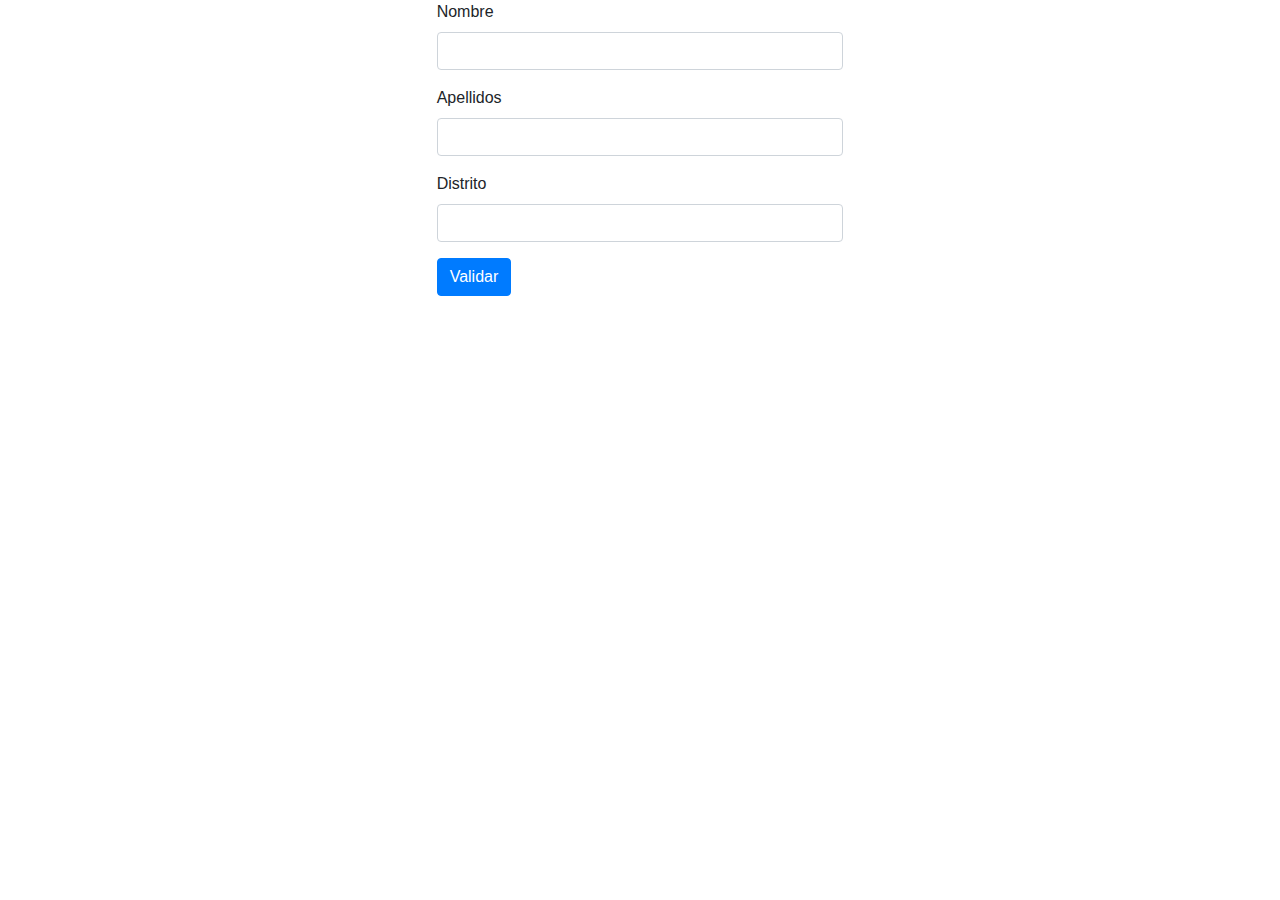
<file: index.html>
<!DOCTYPE html>
<html>
<head>
	<title>Validation</title>
	<link rel="stylesheet" type="text/css" href="css/bootstrap/bootstrap.min.css">
</head>

<body>
	<div class="row"></div>
	<div class="row">
		<div class="col-lg-4"></div>
		<div class="col-lg-4">
			<form method="post" id="frmEjemplo1" name="frmEjemplo1">
		
			<div class="form-group">
				<label for="nombre">Nombre</label>
				<input type="text" name="nombre" id="nombre" class="form-control">
			</div>
				<div class="form-group">
				<label for="apellidos">Apellidos</label>
				<input type="text" name="apellidos" id="apellidos" class="form-control">
			</div>

			<div class="form-group">
				<label for="distrito">Distrito</label>
				<input type="text" name="distrito" id="distrito" class="form-control">
			</div>
			<div class="form-group">
				<input type="submit" value="Validar" name="agregar" id="agregar" class="btn btn-primary">
			</div>
				</form>
		</div>
		<div class="col-lg-4"></div>
	</div>
	

<script type="text/javascript" src="js/jquery-3.3.1.min.js"></script>
<script type="text/javascript" src="js/bootstrap/bootstrap.min.js"></script>
<script type="text/javascript" src="js/validation/jquery.validate.min.js"></script>
<script type="text/javascript" src="js/validation/additional-methods.min.js"></script>
<script type="text/javascript" src="js/validation/localization/messages_es.js"></script>
<script type="text/javascript" src="js/validar.js"></script>
</body>
</html>
</file>
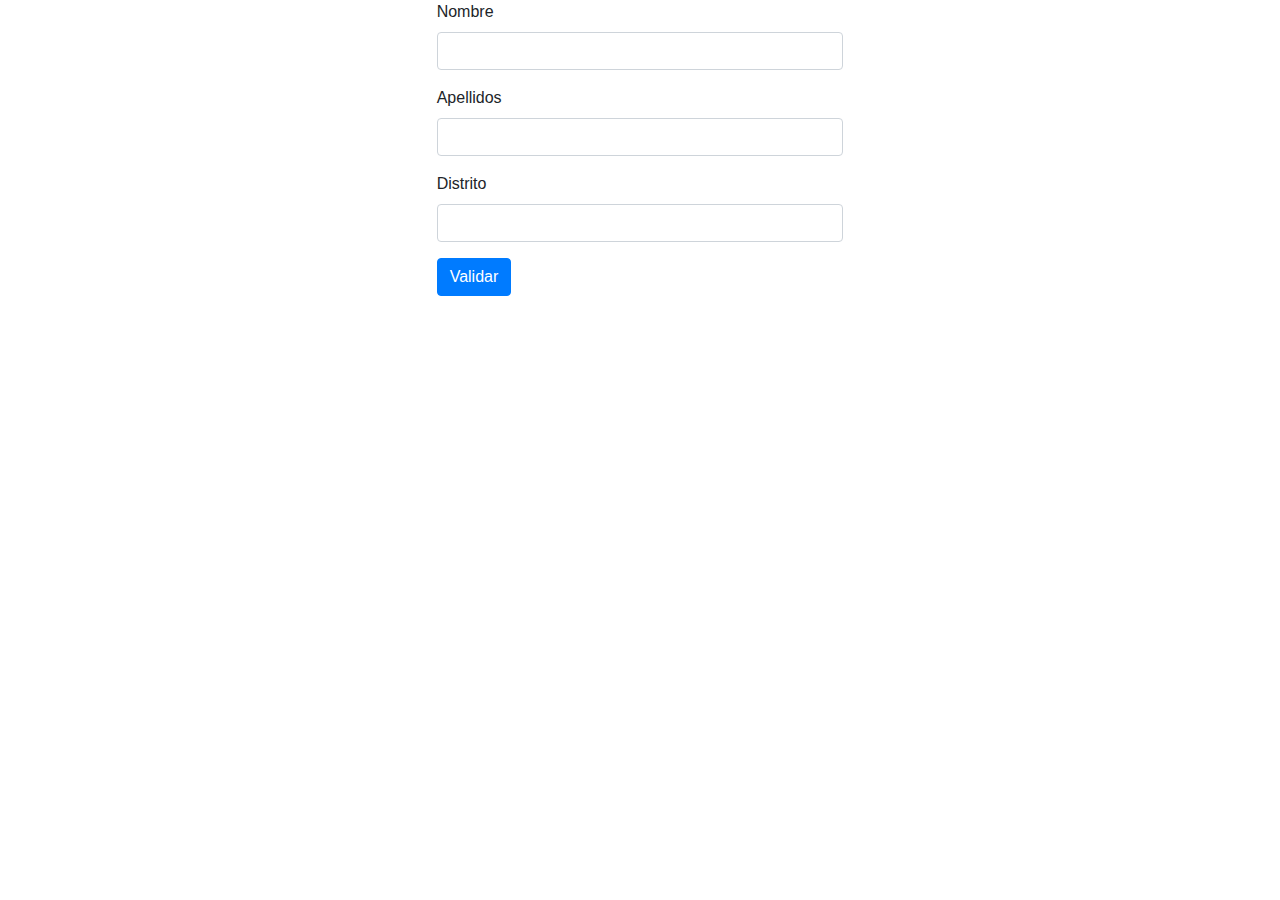
<file: ejemplo2/index.html>
<!DOCTYPE html>
<html>
<head>
	<title>Validation</title>
	<meta charset="utf-8">
	<link rel="stylesheet" type="text/css" href="css/bootstrap/bootstrap.min.css">
</head>

<body>
	<div class="row"></div>
	<div class="row">
		<div class="col-lg-4"></div>
		<div class="col-lg-4">
			<form method="post" id="frmEjemplo2" name="frmEjemplo2">
		
			<div class="form-group">
				<label for="nombre">Nombre</label>
				<input type="text" name="nombre" id="nombre" class="form-control" required>
			</div>
				<div class="form-group">
				<label for="apellidos">Apellidos</label>
				<input type="text" name="apellidos" id="apellidos" class="form-control" required>
			</div>

			<div class="form-group">
				<label for="distrito">Distrito</label>
				<input type="text" name="distrito" id="distrito" class="form-control" required>
			</div>
			<div class="form-group">
				<input type="submit" value="Validar" name="agregar" id="agregar" class="btn btn-primary">
			</div>
				</form>
		</div>
		<div class="col-lg-4"></div>
	</div>
	

<script type="text/javascript" src="js/jquery-3.3.1.min.js"></script>
<script type="text/javascript" src="js/bootstrap/bootstrap.min.js"></script>
<script type="text/javascript" src="js/validation/jquery.validate.min.js"></script>
<script type="text/javascript" src="js/validation/additional-methods.min.js"></script>
<script type="text/javascript" src="js/validation/localization/messages_es.js"></script>
<script type="text/javascript" src="js/validar.js"></script>
</body>
</html>
</file>
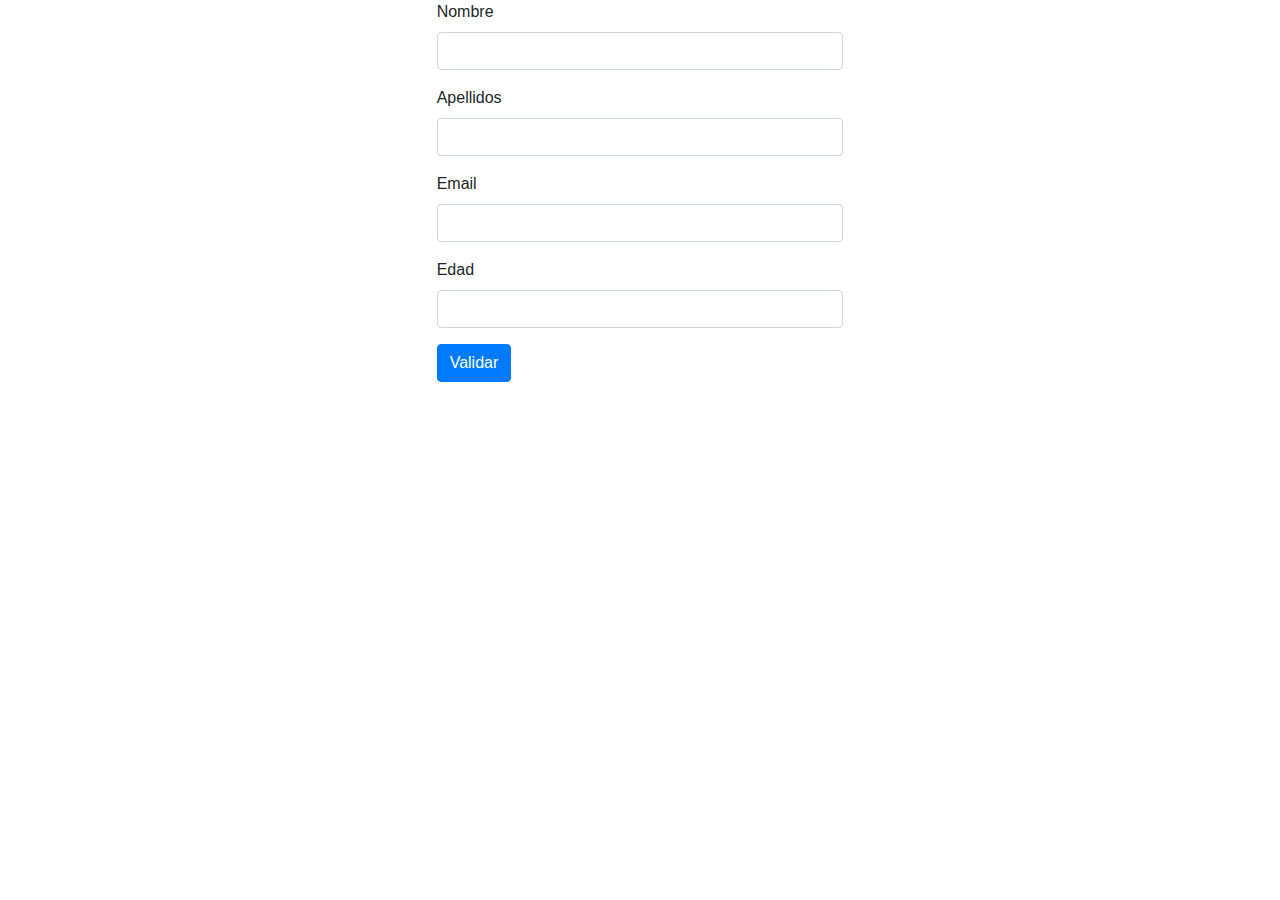
<file: ejemplo3/index.html>
<!DOCTYPE html>
<html>
<head>
	<title>Validation</title>
	<meta charset="utf-8">
	<link rel="stylesheet" type="text/css" href="css/bootstrap/bootstrap.min.css">
	
</head>

<body>
	<div class="row"></div>
	<div class="row">
		<div class="col-lg-4"></div>
		<div class="col-lg-4">
			<form method="post" id="frmEjemplo3" name="frmEjemplo3">
		
			<div class="form-group">
				<label for="nombre">Nombre</label>
				<input type="text" name="nombre" id="nombre" class="form-control" required>
			</div>
				<div class="form-group">
				<label for="apellidos">Apellidos</label>
				<input type="text" name="apellidos" id="apellidos" class="form-control" required>
			</div>

			<div class="form-group">
				<label for="email">Email</label>
				<input type="email" name="email" id="email" class="form-control" required>
			</div>

			<div class="form-group">
				<label for="edad">Edad</label>
				<input type="number" name="edad" id="edad" class="form-control" required>
			</div>
			<div class="form-group">
				<input type="submit" value="Validar" name="agregar" id="agregar" class="btn btn-primary">
			</div>
				</form>
		</div>
		<div class="col-lg-4"></div>
	</div>
	

<script type="text/javascript" src="js/jquery-3.3.1.min.js"></script>
<script type="text/javascript" src="js/bootstrap/bootstrap.min.js"></script>
<script type="text/javascript" src="js/validation/jquery.validate.min.js"></script>
<script type="text/javascript" src="js/validation/additional-methods.min.js"></script>
<script type="text/javascript" src="js/validation/localization/messages_es.js"></script>
<script  src="js/validar.js"></script>
</body>
</html>
</file>
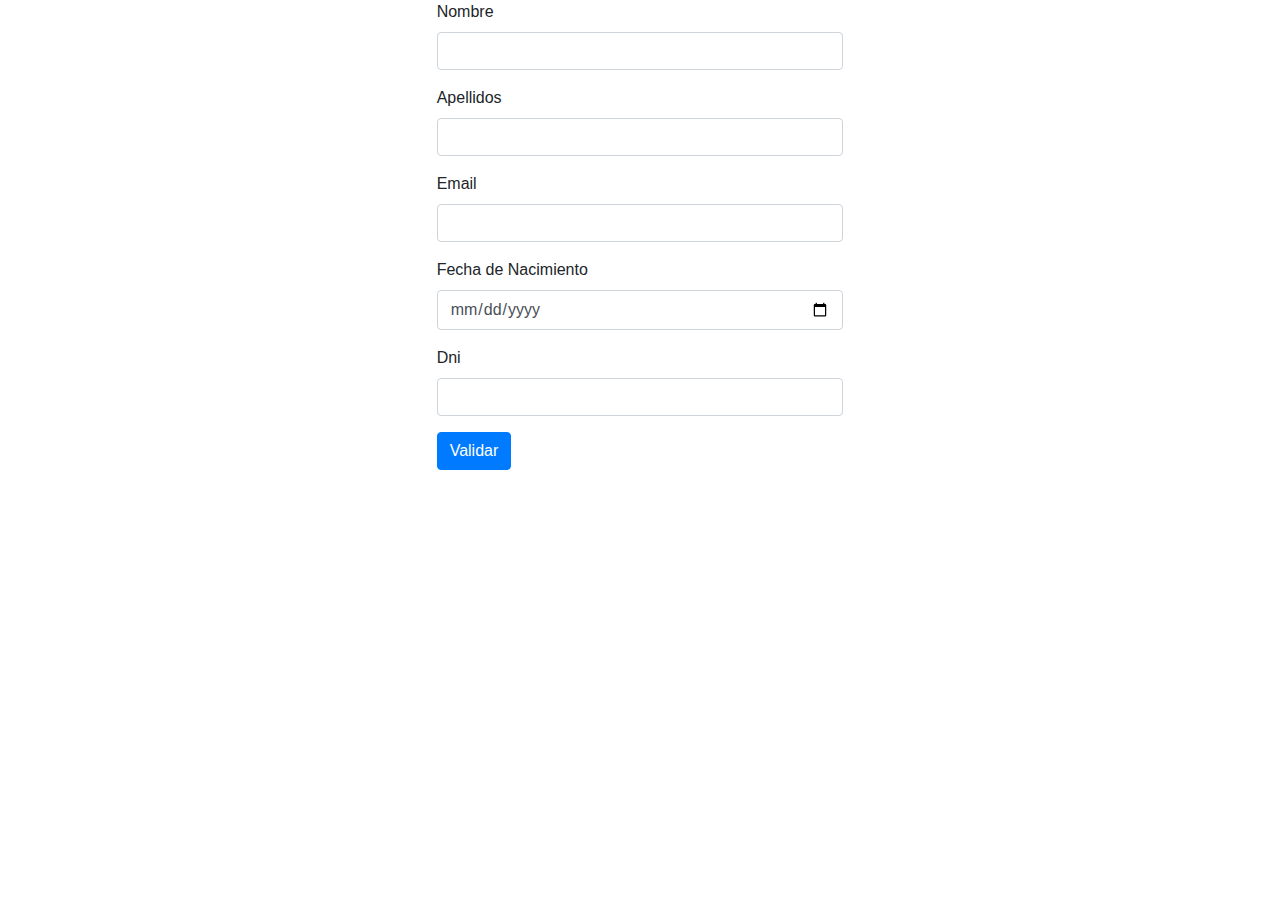
<file: ejemplo4/index.html>
<!DOCTYPE html>
<html>
<head>
	<title>Validation</title>
	<meta charset="utf-8">
	<link rel="stylesheet" type="text/css" href="css/bootstrap/bootstrap.min.css">
	
</head>

<body>
	<div class="row"></div>
	<div class="row">
		<div class="col-lg-4"></div>
		<div class="col-lg-4">
			<form method="post" id="frmEjemplo4" name="frmEjemplo4">
		
			<div class="form-group">
				<label for="nombre">Nombre</label>
				<input type="text" name="nombre" id="nombre" class="form-control" required minlength="4" maxlength="10">
			</div>
				<div class="form-group">
				<label for="apellidos">Apellidos</label>
				<input type="text" name="apellidos" id="apellidos" class="form-control" required minlength="10" maxlength="20">
			</div>

			<div class="form-group">
				<label for="email">Email</label>
				<input type="email" name="email" id="email" class="form-control" required>
			</div>
				<div class="form-group">
				<label for="fechaNacimiento">Fecha de Nacimiento</label>
				<input type="date" name="fechaNacimiento" id="fechaNacimiento" class="form-control" required>
			</div>
			<div class="form-group">
				<label for="dni">Dni</label>
				<input type="number" name="dni" id="dni" class="form-control" required maxlength="8" minlength="8">
			</div>
			<div class="form-group">
				<input type="submit" value="Validar" name="agregar" id="agregar" class="btn btn-primary">
			</div>
				</form>
		</div>
		<div class="col-lg-4"></div>
	</div>
	

<script type="text/javascript" src="js/jquery-3.3.1.min.js"></script>
<script type="text/javascript" src="js/bootstrap/bootstrap.min.js"></script>
<script type="text/javascript" src="js/validation/jquery.validate.min.js"></script>
<script type="text/javascript" src="js/validation/additional-methods.min.js"></script>
<script type="text/javascript" src="js/validation/localization/messages_es.js"></script>
<script type="text/javascript" src="js/validar.js"></script>
</body>
</html>
</file>
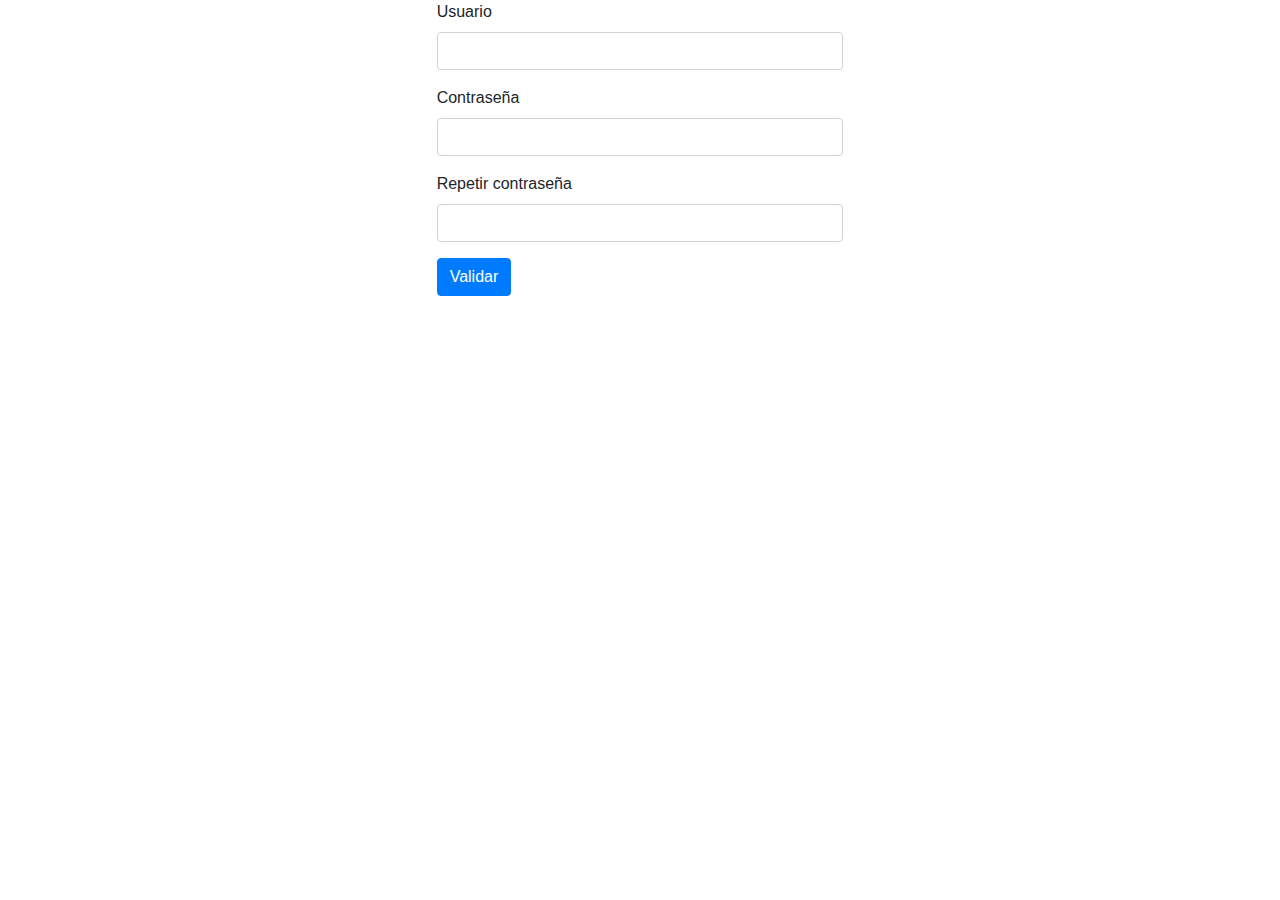
<file: ejemplo5/index.html>
<!DOCTYPE html>
<html>
<head>
	<title>Validation</title>
	<meta charset="utf-8">
	<link rel="stylesheet" type="text/css" href="css/bootstrap/bootstrap.min.css">
	
</head>

<body>
	<div class="row"></div>
	<div class="row">
		<div class="col-lg-4"></div>
		<div class="col-lg-4">
			<form method="post" id="frmEjemplo5" name="frmEjemplo5">
		
			<div class="form-group">
				<label for="usuario">Usuario</label>
				<input type="text" name="usuario" id="usuario" class="form-control" required>
			</div>
			<div class="form-group">
				<label for="clave">Contraseña</label>
				<input type="password" name="clave" id="clave" class="form-control" required>
			</div>
			<div class="form-group">
				<label for="claveConfirm">Repetir contraseña</label>
				<input type="password" name="claveConfirm" id="claveConfirm" class="form-control" required>
			</div>

			
			<div class="form-group">
				<input type="submit" value="Validar" name="agregar" id="agregar" class="btn btn-primary">
			</div>
				</form>
		</div>
		<div class="col-lg-4"></div>
	</div>
	

<script type="text/javascript" src="js/jquery-3.3.1.min.js"></script>
<script type="text/javascript" src="js/bootstrap/bootstrap.min.js"></script>
<script type="text/javascript" src="js/validation/jquery.validate.min.js"></script>
<script type="text/javascript" src="js/validation/additional-methods.min.js"></script>
<script type="text/javascript" src="js/validation/localization/messages_es.js"></script>
<script type="text/javascript" src="js/validar.js"></script>
</body>
</html>
</file>
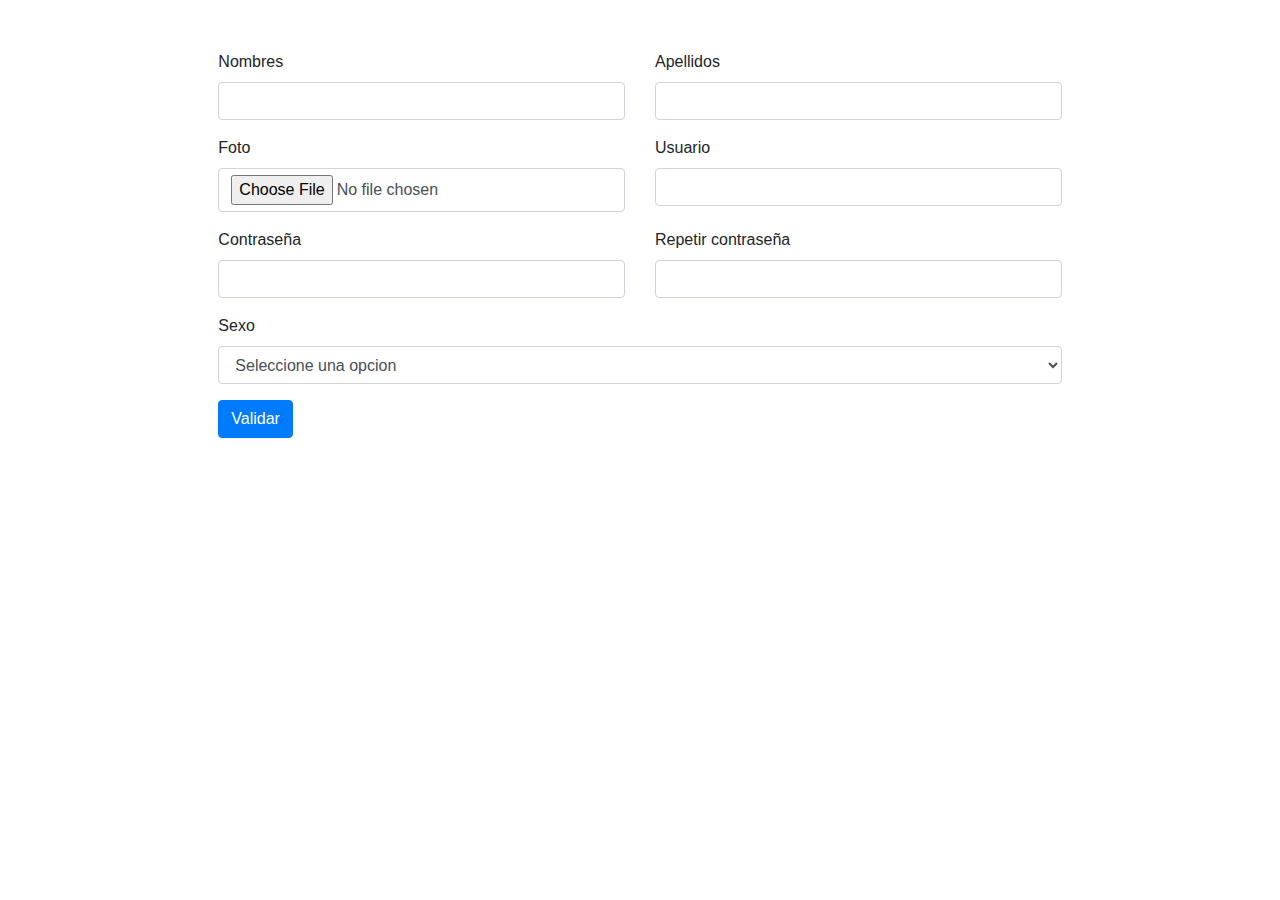
<file: ejemplo6/index.html>
<!DOCTYPE html>
<html>
<head>
	<title>Validation</title>
	<meta charset="utf-8">
	<link rel="stylesheet" type="text/css" href="css/bootstrap/bootstrap.min.css">
	<link rel="stylesheet" type="text/css" href="css/style.css">
</head>
<body>
	<div class="row" style="height: 50px;"></div>
	<div class="row">
		<div class="col-lg-2"></div>
		<div class="col-lg-8">
			<form method="post" id="frmEjemplo6" name="frmEjemplo6">

				<div class="row">
					<div class="col-lg-6">
						<div class="form-group">
							<label for="nombres">Nombres</label>
							<input type="text" name="nombres" id="nombres" class="form-control" required>

						</div>
					</div>
					<div class="col-lg-6">
						<div class="form-group">
							<label for="apellidos">Apellidos</label>
							<input type="text" name="apellidos" id="apellidos" class="form-control" required>
						</div>
					</div>
				</div>

				<div class="row">
					<div class="col-lg-6">
						<div class="form-group">
							<label for="foto">Foto</label>
							<input type="file" name="foto" id="foto" class="form-control" required accept="image/*">
						</div>
					</div>
					<div class="col-lg-6">
						<div class="form-group">
							<label for="usuario">Usuario</label>
							<input type="text" name="usuario" id="usuario" class="form-control" required>
						</div>
					</div>
				</div>

				<div class="row">
					<div class="col-lg-6">
						<div class="form-group">
							<label for="clave">Contraseña</label>
							<input type="password" name="clave" id="clave" class="form-control" required>
						</div>
					</div>
					<div class="col-lg-6">
						<div class="form-group">
							<label for="claveConfirm">Repetir contraseña</label>
							<input type="password" name="claveConfirm" id="claveConfirm" class="form-control" required>
						</div>
					</div>
				</div>

				<div class="row">
					<div class="col lg 12">
						<div class="form-group">
							<label for="sexo">Sexo</label>
							<select name="sexo" id="sexo" class="form-control" required="">
								<option value="">Seleccione una opcion</option>
								<option value="0">Femenino</option>
								<option value="1">Masculino</option>
							</select>
						</div>
					</div>
				</div>
			
						<div class="form-group">
							<input type="submit" value="Validar" name="agregar" id="agregar" class="btn btn-primary">
						</div>
		</form>
		<div id="prueba"></div>
		</div>

		<div class="col-lg-2"></div>
	</div>
	

<script type="text/javascript" src="js/jquery-3.3.1.min.js"></script>
<script type="text/javascript" src="js/bootstrap/bootstrap.min.js"></script>
<script type="text/javascript" src="js/validation/jquery.validate.min.js"></script>
<script type="text/javascript" src="js/validation/additional-methods.min.js"></script>
<script type="text/javascript" src="js/validation/localization/messages_es.js"></script>
<script type="text/javascript" src="js/validar.js"></script>
</body>
</html>
</file>
<file: ejemplo6/css/style.css>
.rojo{
	color: red;
	font-size: 0.8em;
}
</file>
